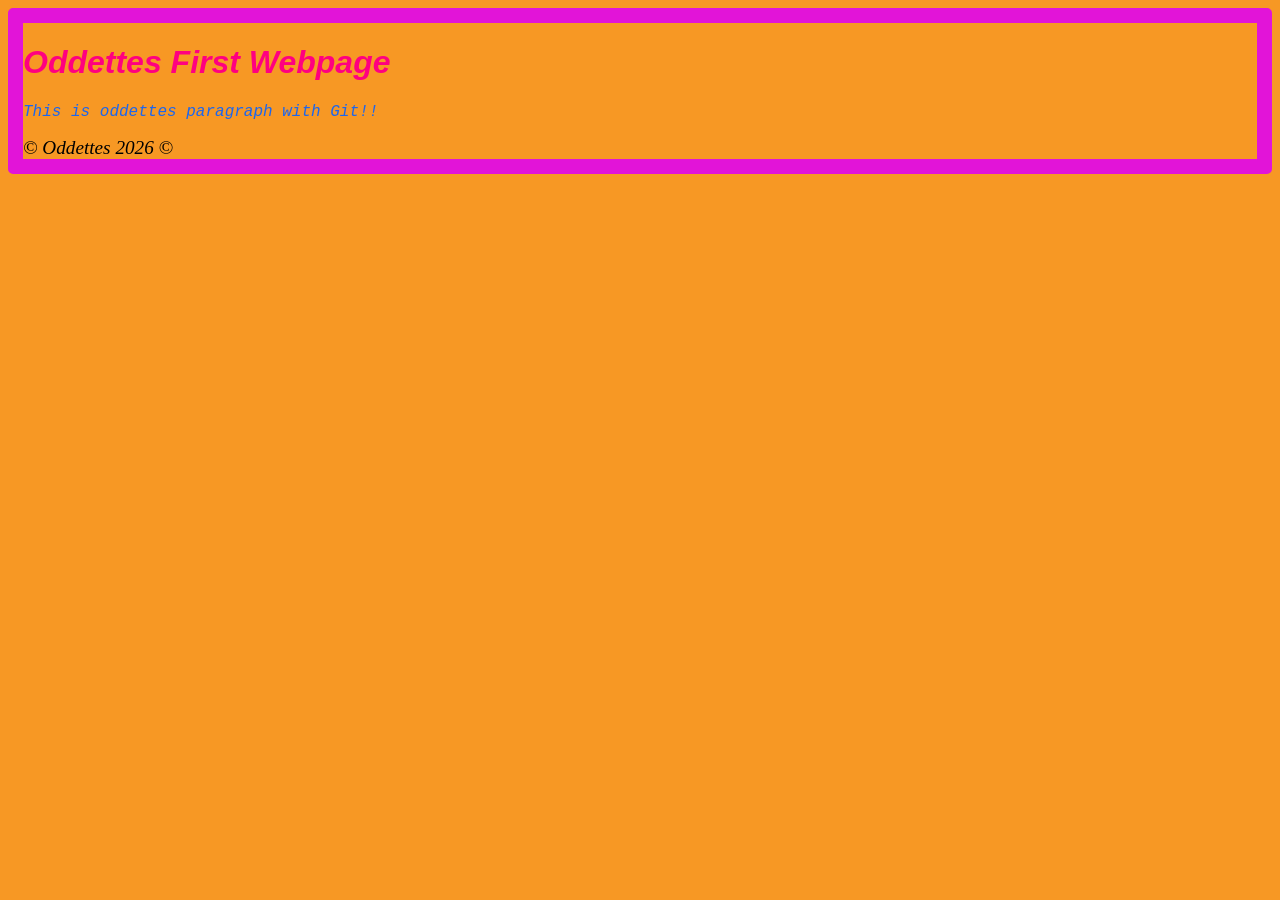
<file: index.html>
<!DOCTYPE html>
<html lang="en">
<head>
    <meta charset="UTF-8">
    <meta http-equiv="X-UA-Compatible" content="IE=edge">
    <meta name="viewport" content="width=device-width, initial-scale=1.0">
    <link rel="stylesheet" href="styles/main-styles.css">
    <title>Oddettes First Webpage</title>
</head>
<body>
    <h1>Oddettes First Webpage</h1>
    <p class="main-content">This is oddettes paragraph with Git!!</p>
    <footer> &copy; Oddettes 2026 &copy; </footer>
</body>
</html>
</file>
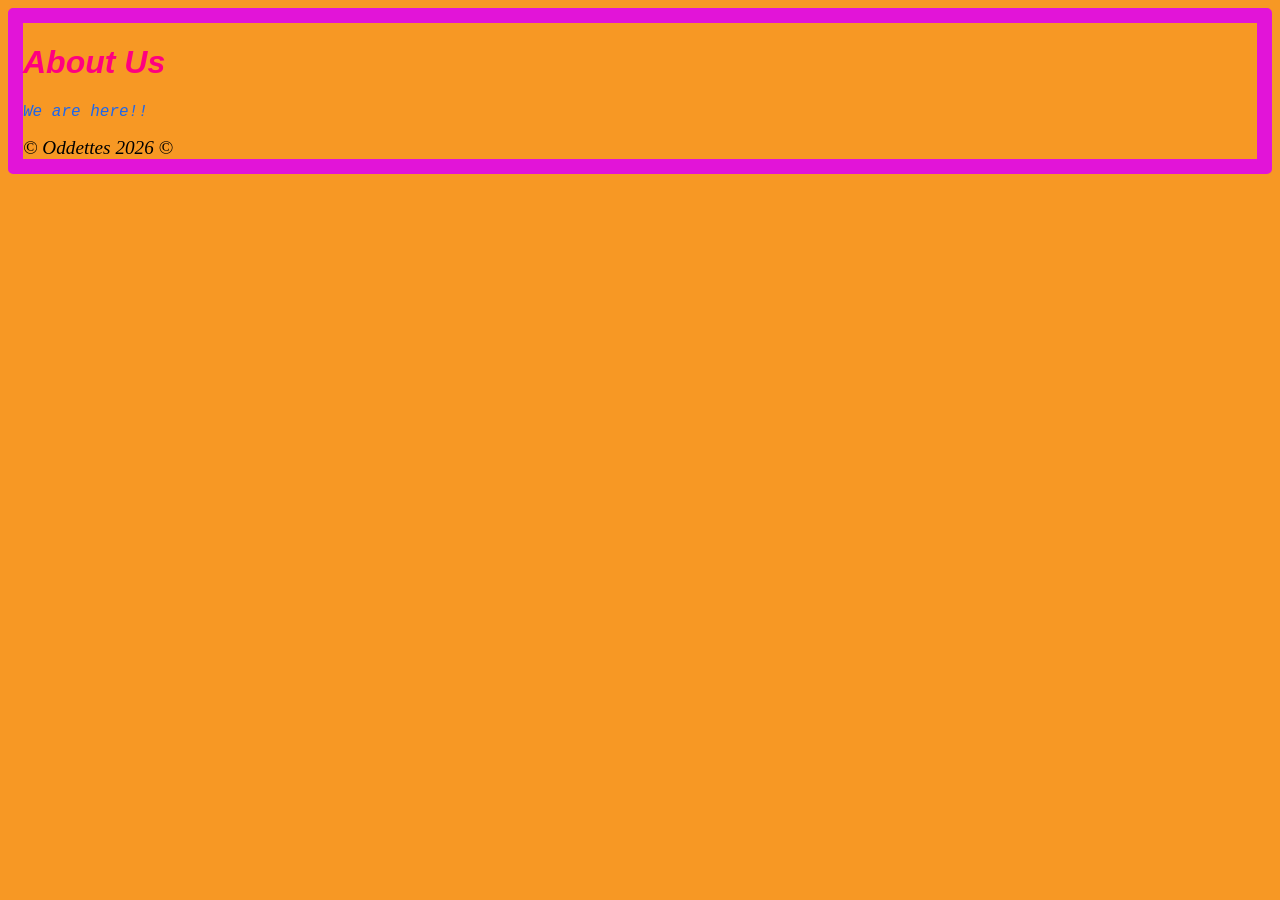
<file: about.html>
<!DOCTYPE html>
<html lang="en">
<head>
    <meta charset="UTF-8">
    <meta http-equiv="X-UA-Compatible" content="IE=edge">
    <meta name="viewport" content="width=device-width, initial-scale=1.0">
    <link rel="stylesheet" href="styles/main-styles.css">
    <title>About Us</title>
</head>
<body>
    <h1>About Us</h1>
    <p class="main-content">We are here!!</p>
    <footer>&copy; Oddettes 2026 &copy;</footer>
</body>
</html>
</file>
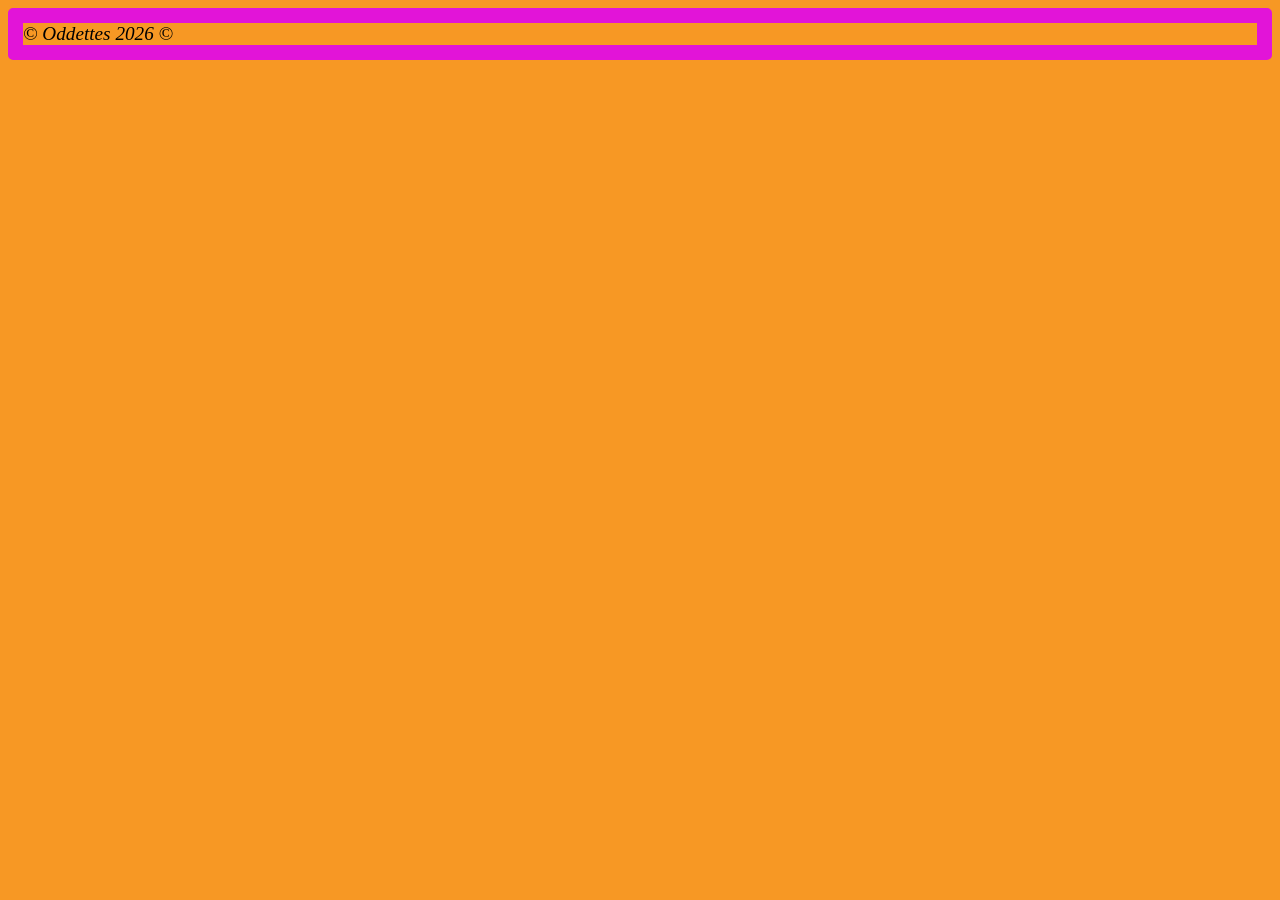
<file: contact.html>
<!DOCTYPE html>
<html lang="en">
<head>
    <meta charset="UTF-8">
    <meta http-equiv="X-UA-Compatible" content="IE=edge">
    <meta name="viewport" content="width=device-width, initial-scale=1.0">
    <link rel="stylesheet" href="styles/main-styles.css">
    <title>Contact Us</title>
</head>
<body>
    <footer>&copy; Oddettes 2026 &copy;</footer>
</body>
</html>
</file>
<file: styles/main-styles.css>
h1{
    font-family: Verdana, Geneva, Tahoma, sans-serif;
    color: rgb(255, 0, 128);
}

body {
    background-color: rgb(247, 152, 36);
    font-style: italic;
    border: 15px solid rgb(226, 20, 216)  ;
    border-radius: 5px;
}

.main-content {
    font-family: 'Courier New', Courier, monospace;
    color: rgb(28, 102, 238);

}

footer{
    font-size: larger;
   
}
</file>
